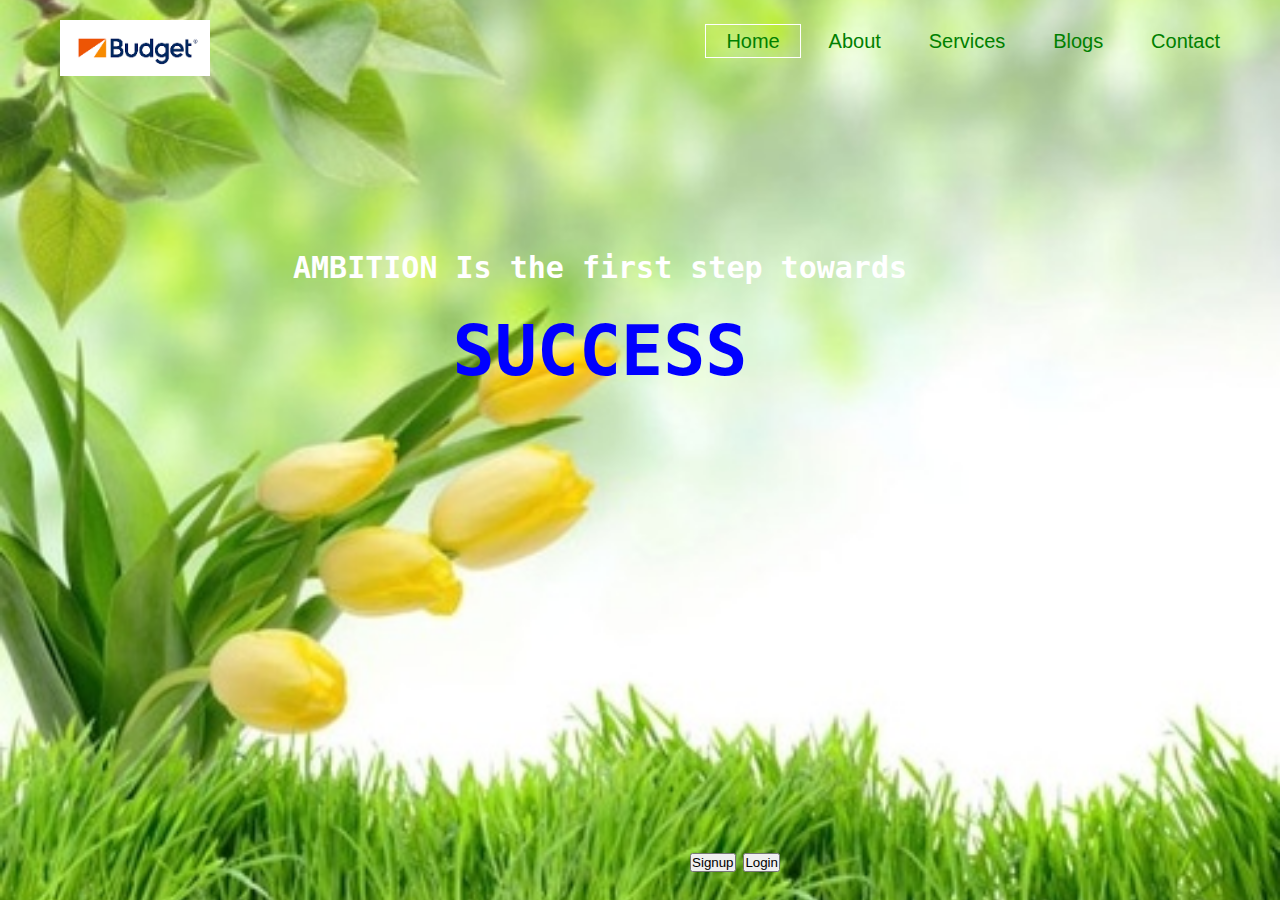
<file: index.htm>
<!DOCTYPE html>
<html>
<head>
	<title>Launch page</title>
	<link rel="stylesheet" type="text/css" href="style.css">
</head>
<style>
*
{
	margin: 0;
	padding: 0;

}

header
{
	background-image: url("imp3.jpg");
	height: 100vh;
	background-size: cover;
	background-position: center;

}

.main_nav
{
float: right;
list-style: none;
margin-top: 30px;
}

.main_nav li
{
 display: inline-block;
}

.main_nav li a 
{
	color: green;
	font-size: 20px;
	font-family: sans-serif;
	text-decoration: none;
	padding: 5px 20px;


}
.main_nav li.Active a
{
	border: 1px solid white;

} 
.main_nav li a:hover
{
	border: 1px solid white;

} 

.logo img
{
     margin: 10px;
	padding: 10px;
	width: 150px;
	height: auto;
	float: left;
}

body
{
	font-family: monospace;
}

.row{

	max-width: 1200px;
	margin: auto;
}

.hero{
	position: absolute;
	width: 1200px;
	margin-left: 0;
	margin-top: 00;

}

h1{
	color: blue;
	text-align: center;
	font-size: 70px;
	margin-top: 25px;
}

h3
{
	color: white;
	text-align: center;
	margin-top: 250px;
	font-size: 30px;


}
.row1
{
	
	float:right;
	margin-right: 300px;
	padding-right: 200px;
	margin-top: 800px;
}



</style>

<body>
<header>
<div class="row">
<div class="logo">
  <img src="logo.jpg">
 </div>
	<ul class="main_nav">
	<li class="Active"><a href="">Home</a></li>
	<li><a href="#">About</a></li>
	<li><a href="#">Services</a></li>
	<li><a href="#">Blogs</a></li>
	<li><a href="#">Contact</a></li>
		</ul>
</div>

<div class="hero">
	<h3> AMBITION Is the first step towards </h3>
	<h1>SUCCESS</h1>

</div>
	<div class="row1">
	<div class="col-md-12">
		<button type="button" class="btn btn-primary">Signup</button>
		<button type="button" class="btn btn-primary">Login</button>

	</div>

</header>

</body>
</html>
</file>
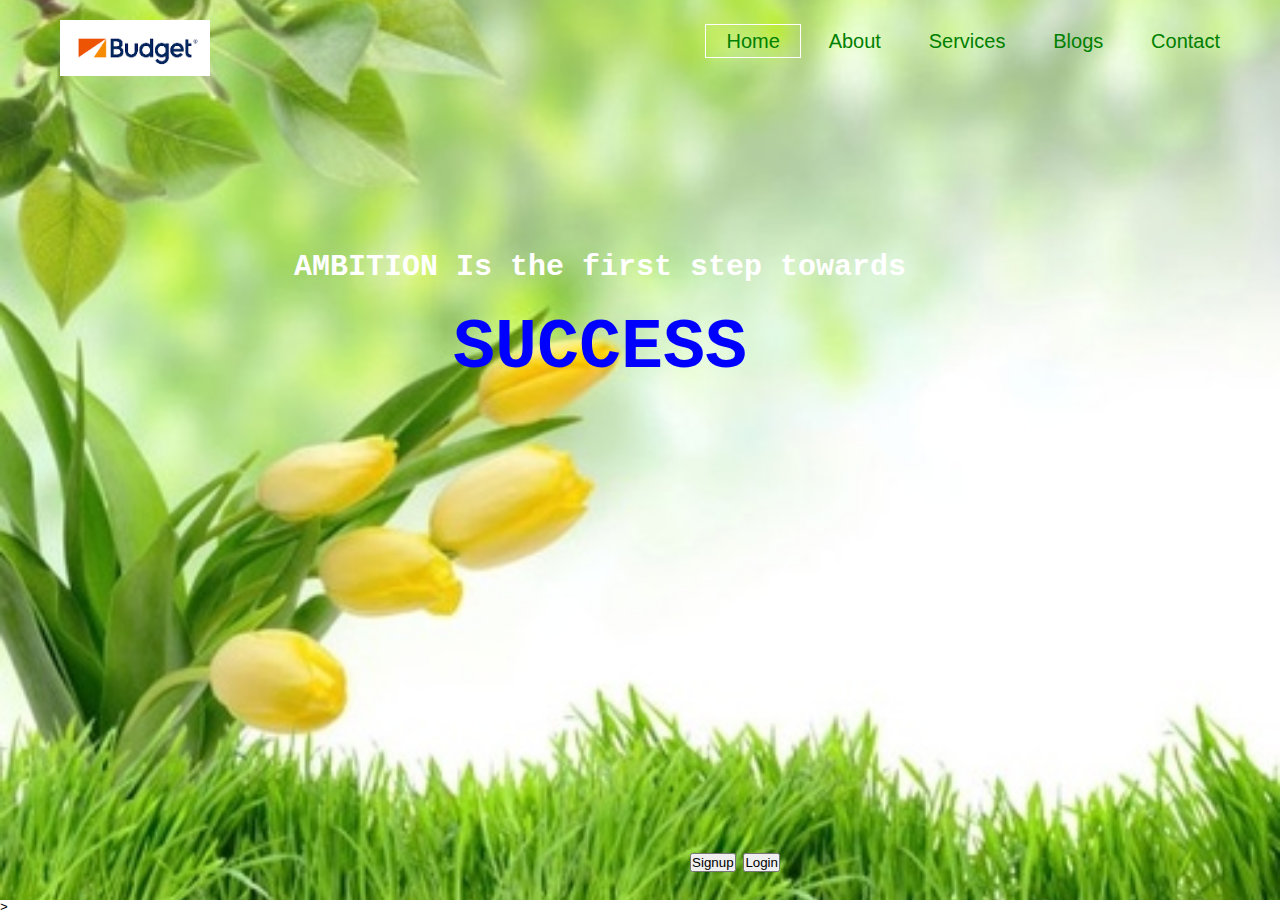
<file: landing.htm>
<!DOCTYPE html>
<html>
<head>
	<title>Launch page</title>
	<link rel="stylesheet" type="text/css" href="style.css">
</head>
<body>
	<form action="getform.io/f/1234">
<header>
<div class="row">
<div class="logo">
  <img src="logo.jpg">
 </div>
	<ul class="main_nav">
	<li class="Active"><a href="">Home</a></li>
	<li><a href="#">About</a></li>
	<li><a href="#">Services</a></li>
	<li><a href="#">Blogs</a></li>
	<li><a href="#">Contact</a></li>
		</ul>
</div>

<div class="hero">
	<h3> AMBITION Is the first step towards </h3>
	<h1>SUCCESS</h1>

</div>
	<div class="row1">
	<div class="col-md-12">
		<button type="button" class="btn btn-primary">Signup</button>
		<button type="button" class="btn btn-primary">Login</button>

	</div>

</header>
</form>
</body>
</html>>
</file>
<file: style.css>
*
{
	margin: 0;
	padding: 0;

}

header
{
	background-image: url("imp3.jpg");
	height: 100vh;
	background-size: cover;
	background-position: center;

}

.main_nav
{
float: right;
list-style: none;
margin-top: 30px;
}

.main_nav li
{
 display: inline-block;
}

.main_nav li a 
{
	color: green;
	font-size: 20px;
	font-family: sans-serif;
	text-decoration: none;
	padding: 5px 20px;


}
.main_nav li.Active a
{
	border: 1px solid white;

} 
.main_nav li a:hover
{
	border: 1px solid white;

} 

.logo img
{
     margin: 10px;
	padding: 10px;
	width: 150px;
	height: auto;
	float: left;
}

body
{
	font-family: monospace;
}

.row{

	max-width: 1200px;
	margin: auto;
}

.hero{
	position: absolute;
	width: 1200px;
	margin-left: 0;
	margin-top: 00;

}

h1{
	color: blue;
	text-align: center;
	font-size: 70px;
	margin-top: 25px;
}

h3
{
	color: white;
	text-align: center;
	margin-top: 250px;
	font-size: 30px;


}
.row1
{
	
	float:right;
	margin-right: 300px;
	padding-right: 200px;
	margin-top: 800px;
}
</file>
